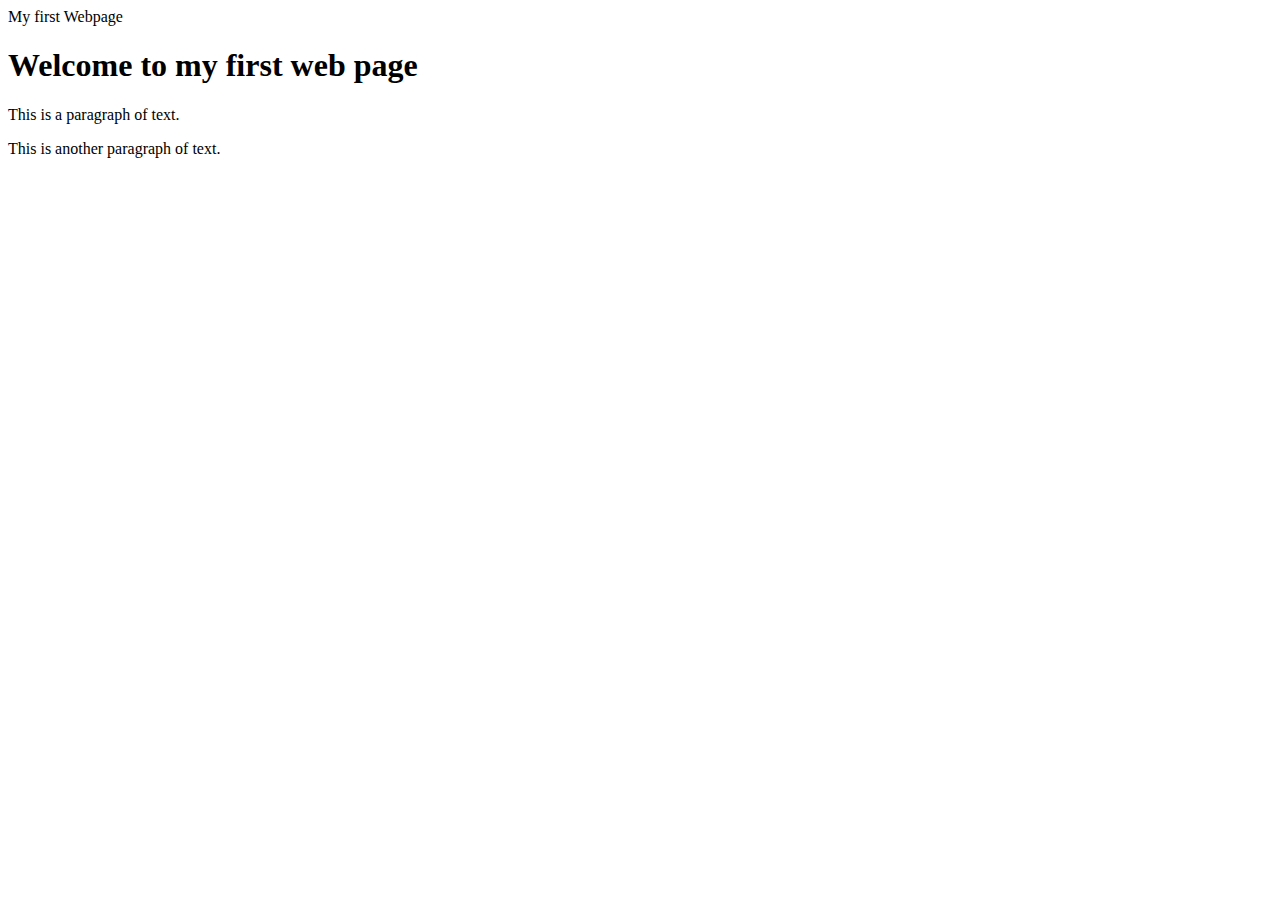
<file: index.html>
<!DOCTYPE html>
 <html>
    <head>
        <tittle>My first Webpage</tittle>
        <script src = "stringMethods.js"></script>
    </head>
    <body>
        <h1>Welcome to my first web page</h1>
        <p>This is a paragraph of text.</p>
        <p1>This is another paragraph of text.</p1>
    </body>
 </html>
</file>
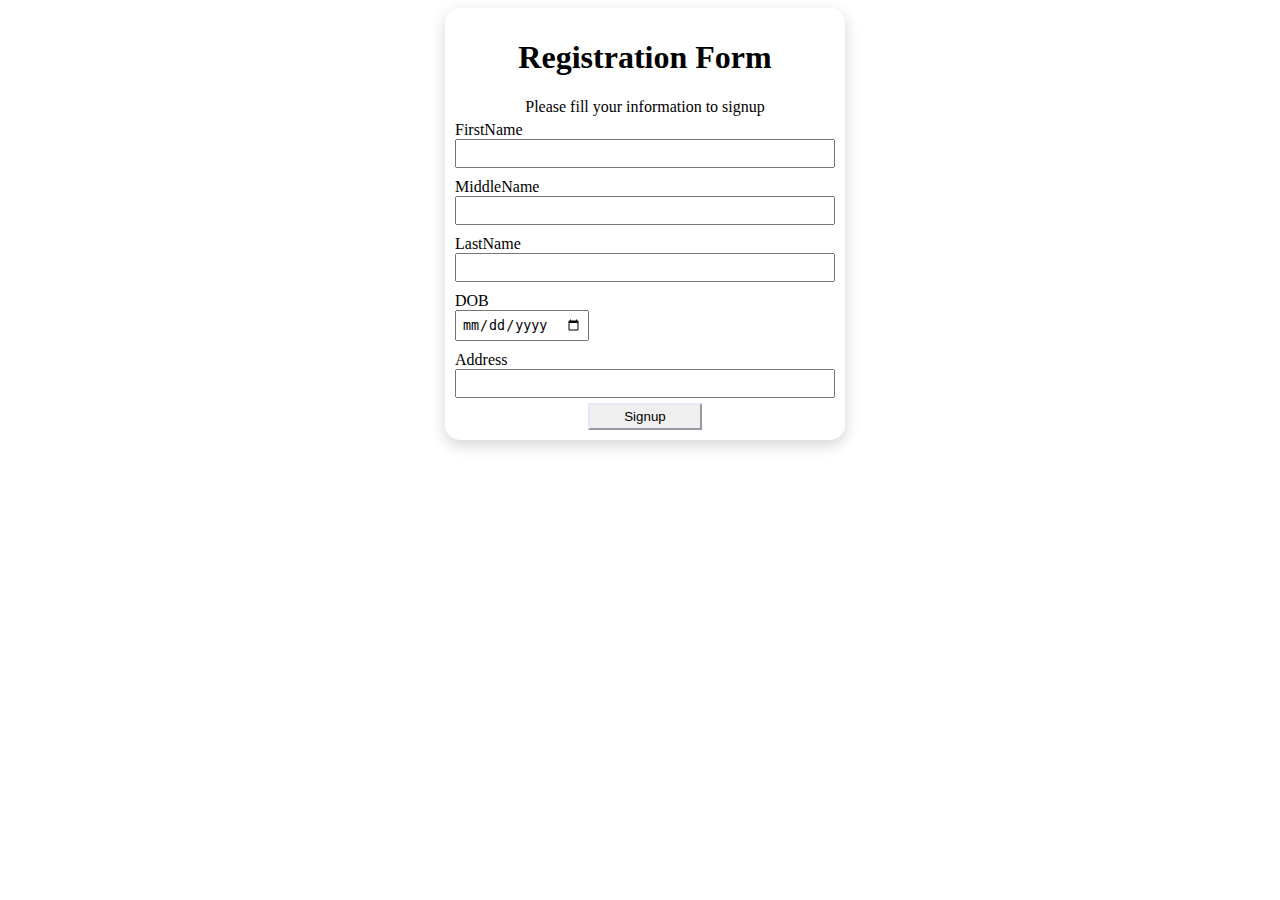
<file: form.html>
<html>
    <head>
        <title>Signup form</title>
        <link rel="stylesheet" type="text/css" href="form.css">
    </head>
    <body>
        <div class ='form-group'>
        <div class ='form-wrapper'>
       
        <form>
            <h1>Registration Form</h1>
            <p1>Please fill your information to signup</p1>
            <div class ='form-group'>
                <label for="First Name">FirstName</label>
                <input type="text" id="FirstName" name="FirstName" requried>
            </div>
            <div class ='form-group'>
                <label for="Middle Name">MiddleName</label>
                <input type="text" id="MiddleName" name="MiddleName">
            </div>
            <div class ='form-group'>
                <label for="Last Name">LastName</label>
                <input type="text" id="LastName"  name="LastName" requried>
            </div>
            <div class ='form-group'>
                <label for="DOB">DOB</label>
                <input type ="date" id="DOB" name="DOB" requried>
            </div>
            <div class ='form-group'>
                <label for="Address">Address</label>
                <input type="text" id="Address" name="Address" requried>
            </div>
            <button>Signup</button>
        </form>
    </div>
    </div>
    </body>
</html>
</file>
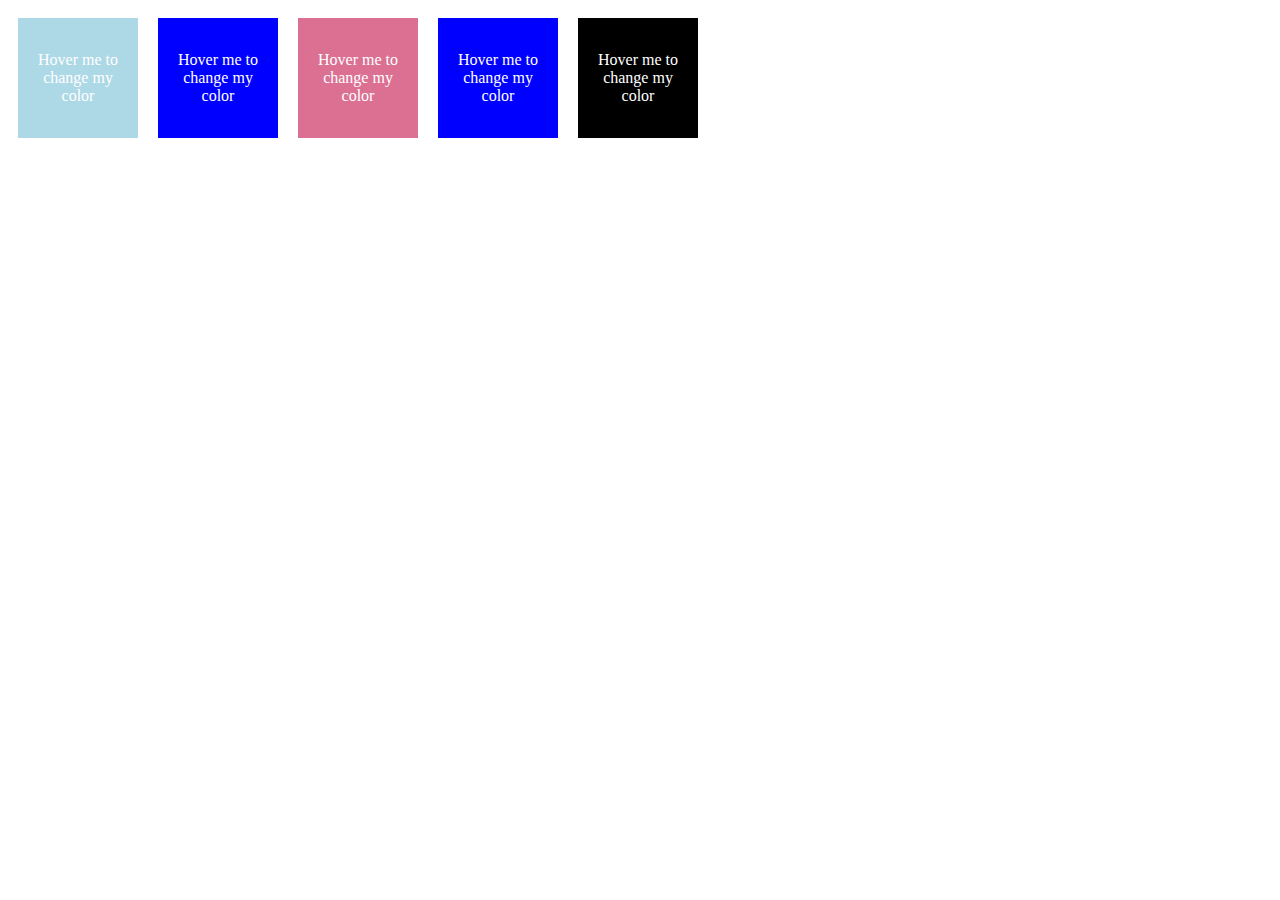
<file: pseudo.html>
<!DOCTYPE html>
<html>
    <head>
        <title>Pseudo</title>
    </head>
    <link rel="stylesheet" href="pseudo.css">
    <body>
        <section>
        <div class="firstElement">
            <p>Hover me to change my color</p>
        </div>
        <div class="firstElement">
            <p>Hover me to change my color</p>
        </div>
        <div class="firstElement">
            <p>Hover me to change my color</p>
        </div>
        <div class="firstElement">
            <p>Hover me to change my color</p>
        </div>
        <div class="firstElement">
            <p>Hover me to change my color</p>
        </div>
    </section>
    </body>
</html>
</file>
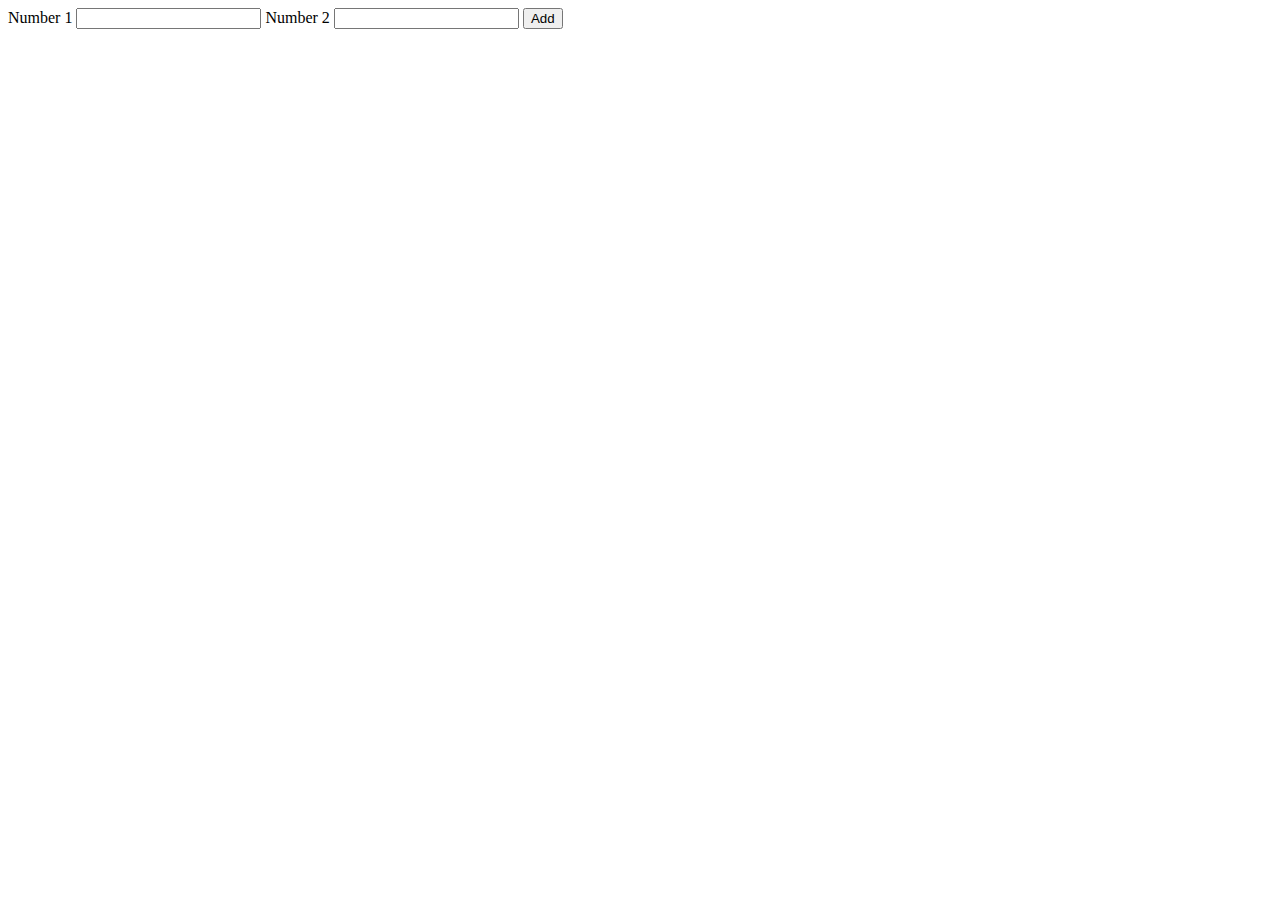
<file: selectorJS.html>
<!DOCTYPE html>
<html>
    <head>
        <title>Practical for using JS selectors</title>
    </head>
    <body>
        <label>Number 1</label>
        <input id = "num1"/>
        <label>Number 2</label>
        <input id = "num2"/>
        <button onclick="add()">Add</button>
        <p id="output"></p>
        <script src="selectorJS.js"></script>
    </body>
</html>
</file>
<file: form.css>
form{
    padding: 10px;
    border-radius: 15px;
    display: flex;
    flex-direction: column;
    justify-content: start;
    align-items: center;
    box-shadow: lightgrey 0 5px 15px;
}

.form-wrapper{
    width: 400px;
    margin: 0 auto;
}

.form-group{
    display: flex;
    flex-direction: column;
    justify-content: start;
    align-items: start;
    width: 100%;
    margin: 5px;
}
input[type = 'text'], input[type='password'],input[type='number']{
    width: 100%;
}

input[type='submit'],button{
    width: 30%;
    padding: 4px;
    border-color: lavender;
}

input{
    padding: 5px;
}
</file>
<file: pseudo.css>
div{
    height: 100px;
    width: 100px;
    cursor: pointer;
    margin: 10px;
}

section{
    display: flex;
}

p{
    text-align: center;
    transition: all 0.2s linear;
}

.firstElement{
    margin: 10px;
    padding: 10px;
    background-color: blue;
    color: white;
    display: flex;
    justify-content: center;
    align-items: center;
    transition: all 0.2s linear;
}

.firstElement:first-child{
    background-color: lightblue;
}

.firstElement:last-child{
    background-color: black;
}

.firstElement:nth-child(3){
    background-color: palevioletred;
}
.firstElement:hover{
    background-color: red;
    scale: 1.2;
}

.firstElement:hover p{
    scale: 1.2;
}
</file>
